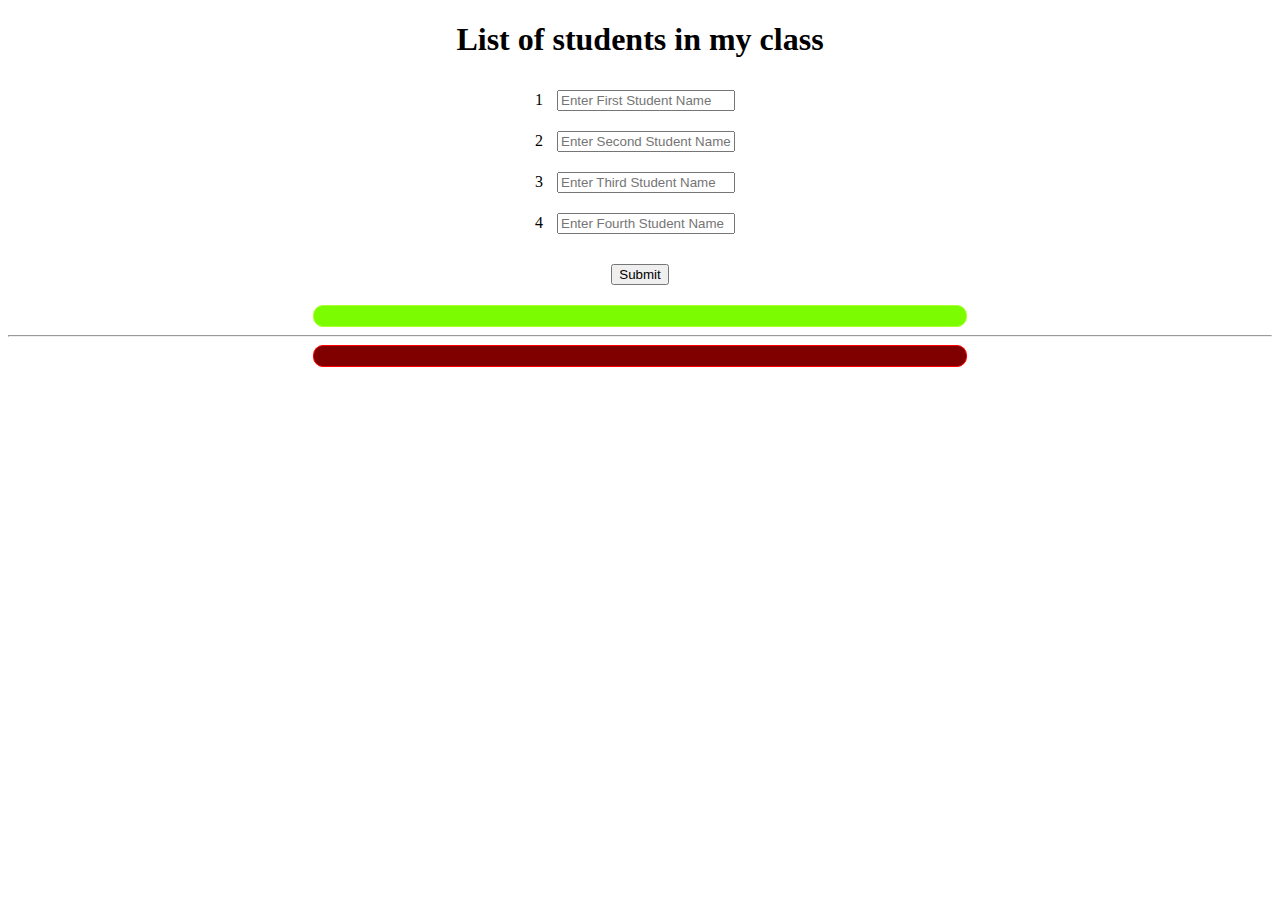
<file: index.html>
<!DOCTYPE html>
<html>
    <head>
        <title>C79 STUDENTS</title>
        <script src="students.js"></script>
        <link rel="stylesheet" href="retro.css">
    </head>
    <body>
        <h1>List of students in my class</h1>
        <span>1</span>
        <input type="text" placeholder="Enter First Student Name" id="st1">
        <br>
        <span>2</span>
        <input type="text" placeholder="Enter Second Student Name" id="st2">
        <br>
        <span>3</span>
        <input type="text" placeholder="Enter Third Student Name" id="st3">
        <br>
        <span>4</span>
        <input type="text" placeholder="Enter Fourth Student Name" id="st4">
        <br>
        <button id="submit" onclick="buttonsub()">Submit</button>
        <center>
        <div id="empty"></div>
        <hr>
        <div id="nocomma"></div>
    </center>
        <button id="sort" onclick="buttons()">Sort</button>
    </body>
</html>
</file>
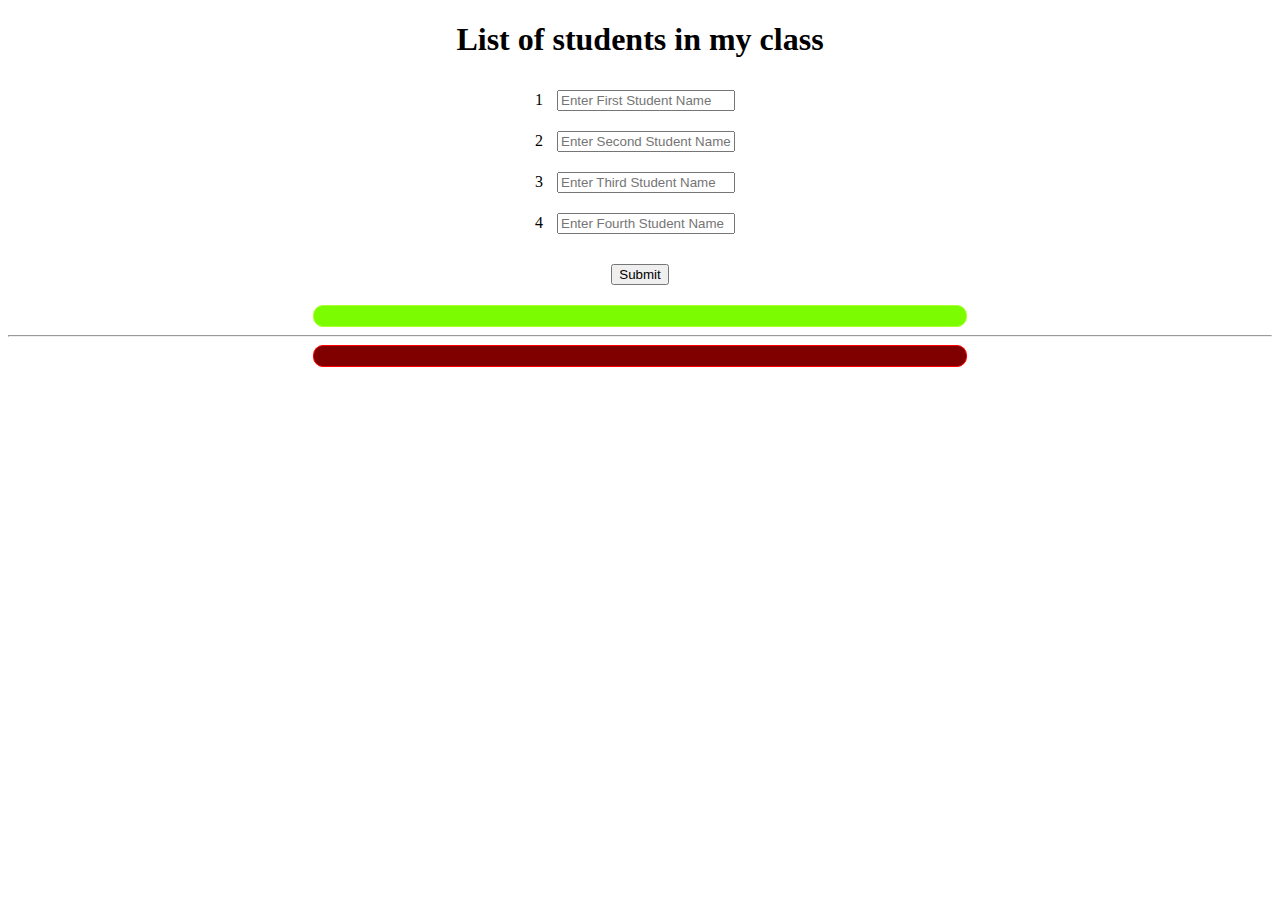
<file: trial.html>
<!DOCTYPE html>
<html>
    <head>
        <title>C79 STUDENTS</title>
        <script src="students.js"></script>
        <link rel="stylesheet" href="retro.css">
    </head>
    <body>
        <h1>List of students in my class</h1>
        <span>1</span>
        <input type="text" placeholder="Enter First Student Name" id="st1">
        <br>
        <span>2</span>
        <input type="text" placeholder="Enter Second Student Name" id="st2">
        <br>
        <span>3</span>
        <input type="text" placeholder="Enter Third Student Name" id="st3">
        <br>
        <span>4</span>
        <input type="text" placeholder="Enter Fourth Student Name" id="st4">
        <br>
        <button id="submit" onclick="buttonsub()">Submit</button>
        <center>
        <div id="empty"></div>
        <hr>
        <div id="nocomma"></div>
    </center>
        <button id="sort" onclick="buttons()">Sort</button>
    </body>
</html>
</file>
<file: retro.css>
body{
    text-align: center;
}
#sort{
    display:none;
    margin-top:20px;
    margin-bottom:20px;
}

#submit{
    margin-top:20px;
    margin-bottom:20px;
}
input{
    margin:10px;
    width:170px;
}
#empty{
  border:1px solid greenyellow;
  background-color: lawngreen;
  border-radius: 10px;
  width: 50%;
  padding: 10px;
}
#nocomma{
    border:1px solid red;
    background-color: maroon;
    border-radius: 10px;
    width: 50%;
    padding: 10px;
}
</file>
